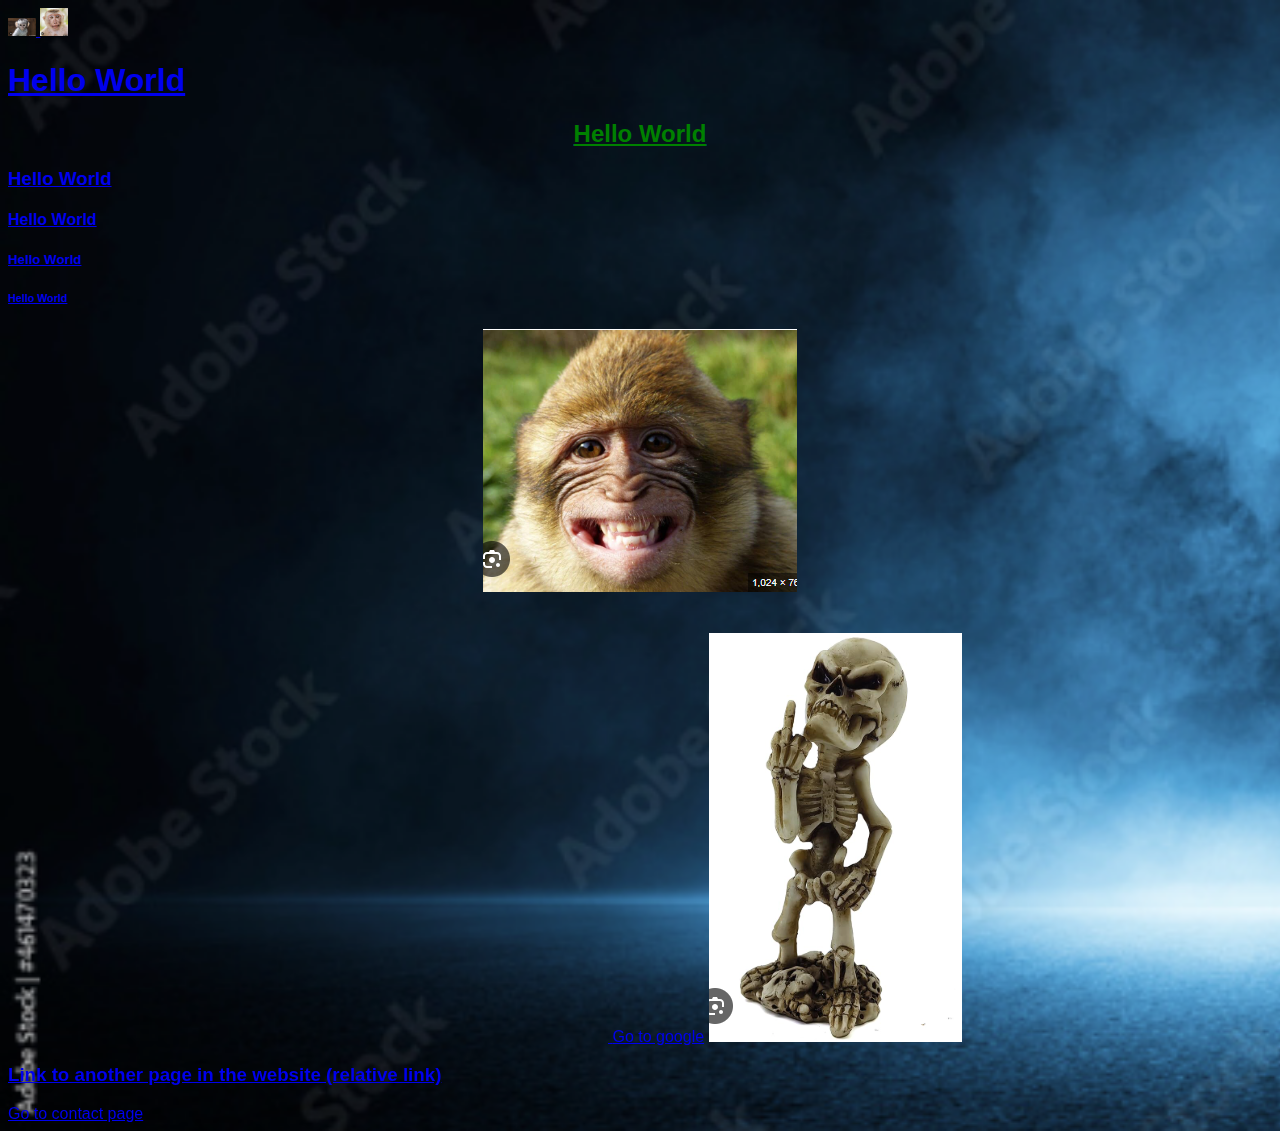
<file: index.html>
<!DOCTYPE html>
<html lang="en">
    <!-- head is for metadata -->

<head>
    <title>Hello</title>
    <Link rel="icon" href=images/boy.png">
        <link rel="stylesheet" href="style.css">
</head>
<!-- body is for content -->

<body>
    <nav>
        <a href="index.html">
            <img id="home" src="images/m.png"
        </a>
        <a href="contact.html">
            <img id="contact" src="images/m2.png"
        </a>
    </nav>
    <h1>Hello World</h1>
    <h2>Hello World</h2>
    <h3>Hello World</h3>
    <h4>Hello World</h4>
    <h5>Hello World</h5>
    <h6>Hello World</h6>
    <img id="poster" src="images/Monkey.png" alt="a poster of a Monkey">
    <iframe src="https://www.google.com/maps/embed?pb=!1m18!1m12!1m3!1d26493.89565009644!2d151.20711850615348!3d-33.896427763737925!2m3!1f0!2f0!3f0!3m2!1i1024!2i768!4f13.1!3m3!1m2!1s0x6b12ae3e8b2b39dd%3A0xd912bb2e69f9a15a!2sHobbyco!5e0!3m2!1sen!2sau!4v1739836202476!5m2!1sen!2sau" width="600" height="450" style="border:0;" allowfullscreen="" loading="lazy" referrerpolicy="no-referrer-when-downgrade"></iframe>
    <a href="https://google.com">Go to google</a>
    <a href="https://stock.adobe.com/search?k=scary+skeletons" target="_blank">
        <img src="images/funny.png" alt="logo for a search engine"
    </a>
    <h3>Link to another page in the website (relative link)</h3>
    <a href="contact.html">Go to contact page</a>
</body>
<!-- end of document -->

</html>
</file>
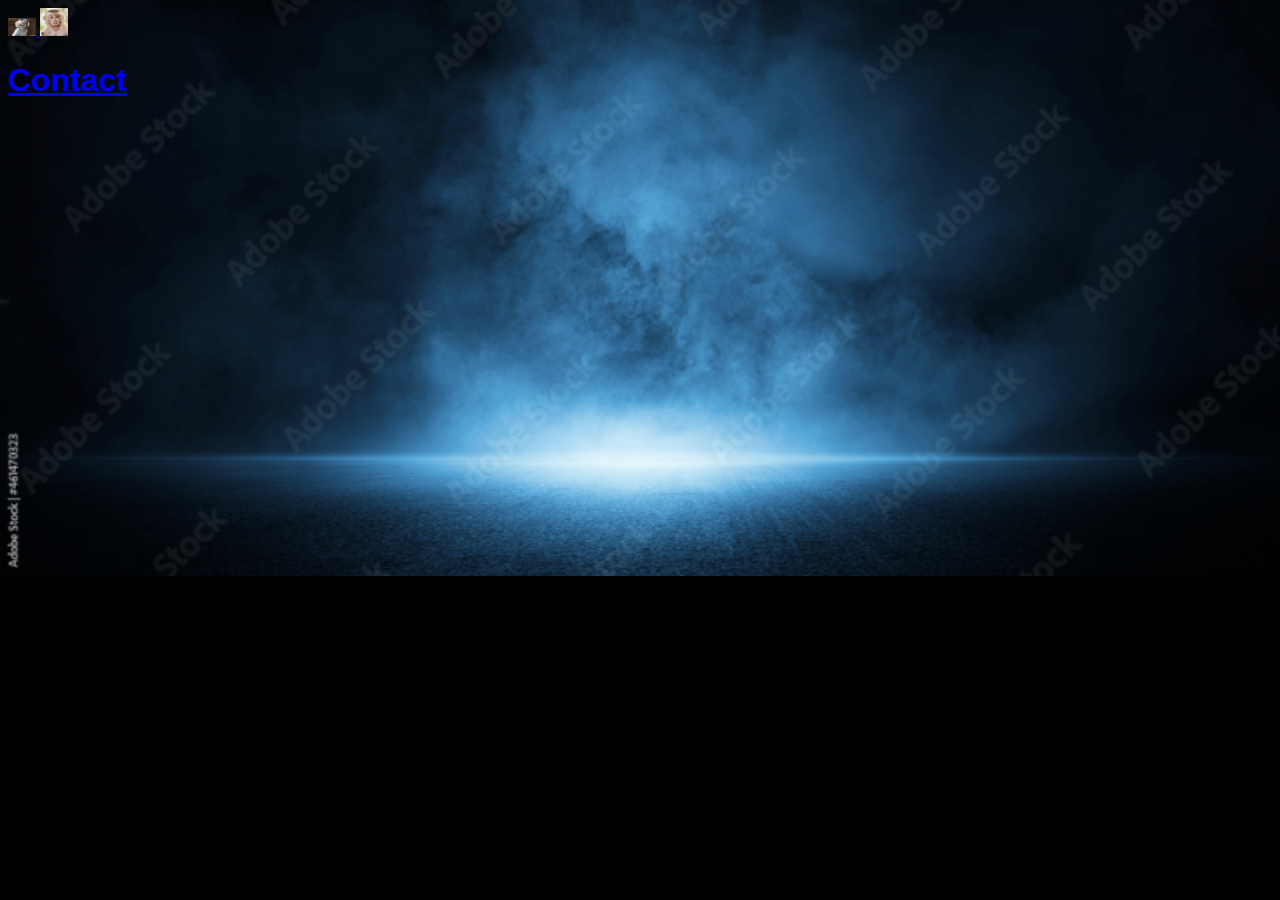
<file: contact.html>
<!DOCTYPE html>
<html lang="en">
<head>
    <meta charset="UTF-8">
    <meta name="viewport" content="width=device-width, initial-scale=1.0">
    <title>Contact</title>
    <Link rel="icon" href=images/boy.png">
        <link rel="stylesheet" href="style.css">
</head>
<body>
    <nav>
        <a href="index.html">
            <img id="home" src="images/m.png"
        </a>
        <a href="contact.html">
            <img id="contact" src="images/m2.png"
    </nav>
    <h1>Contact</h1>   
</body>
</html>
</file>
<file: style.css>
body {
    background-color: black;
    color: aliceblue;
    font-family: Arial, Helvetica, sans-serif;
    background-image: url("images/background.png");
    background-size: cover;
    background-repeat:no-repeat;
}
h2 {
    color: green;
    text-decoration: underline;
    text-align: center;
}
#poster {
    margin: auto;
    display: block;
}
#home {
    width: 28px;
}
#contact {
    width: 28px
}
</file>
